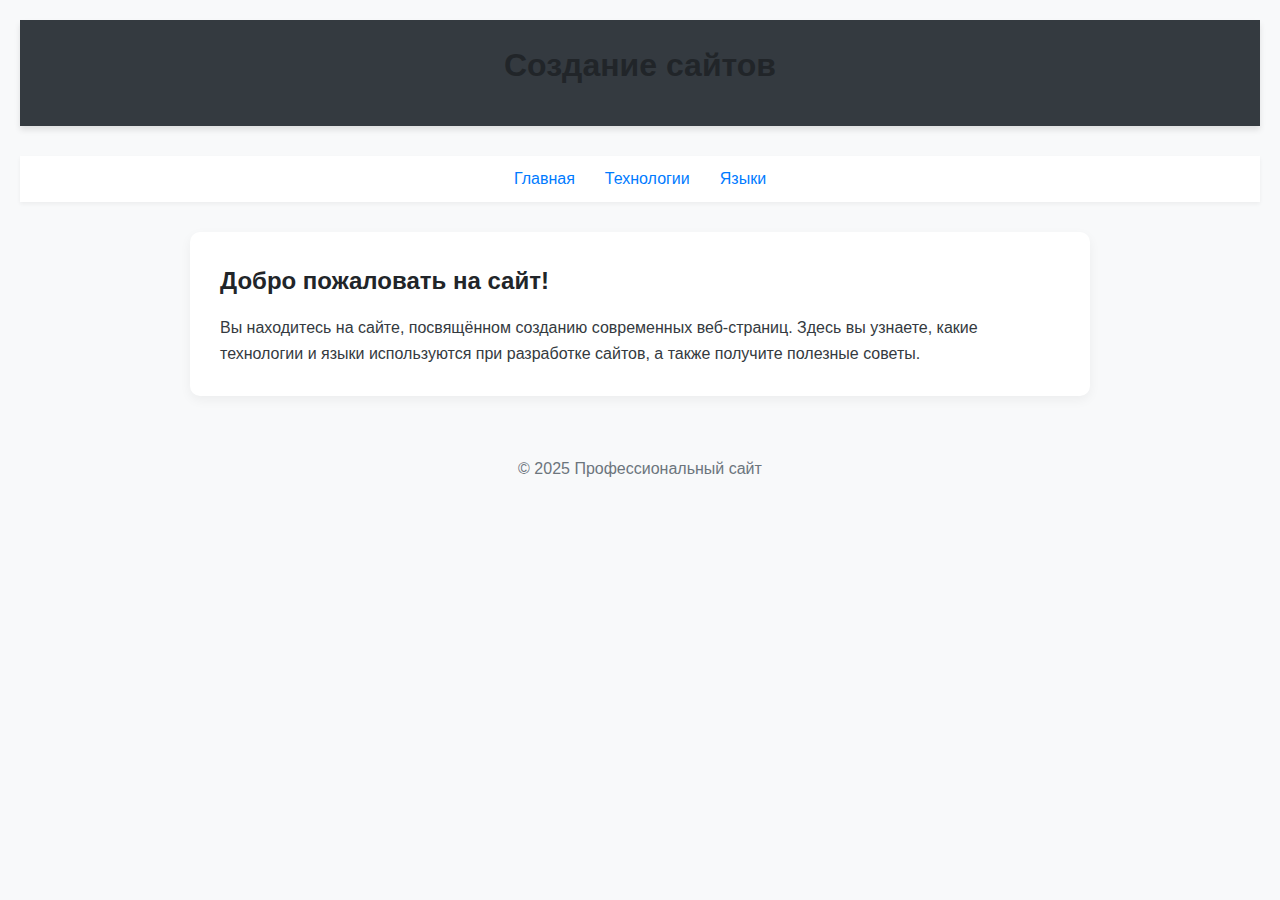
<file: index.html>
<!DOCTYPE html>
<html lang="ru">
<head>
    <meta charset="UTF-8">
    <title>Создание сайтов</title>
    <link rel="stylesheet" href="style.css">
</head>
<body>
    <header>
        <h1>Создание сайтов</h1>
    </header>
    <nav>
        <a href="index.html">Главная</a>
        <a href="technologies.html">Технологии</a>
        <a href="languages.html">Языки</a>
    </nav>
    <section>
        
<h2>Добро пожаловать на сайт!</h2>
<p>Вы находитесь на сайте, посвящённом созданию современных веб-страниц. Здесь вы узнаете, какие технологии и языки используются при разработке сайтов, а также получите полезные советы.</p>

    </section>
    <footer>
        <p>© 2025 Профессиональный сайт</p>
    </footer>
</body>
</html>
</file>
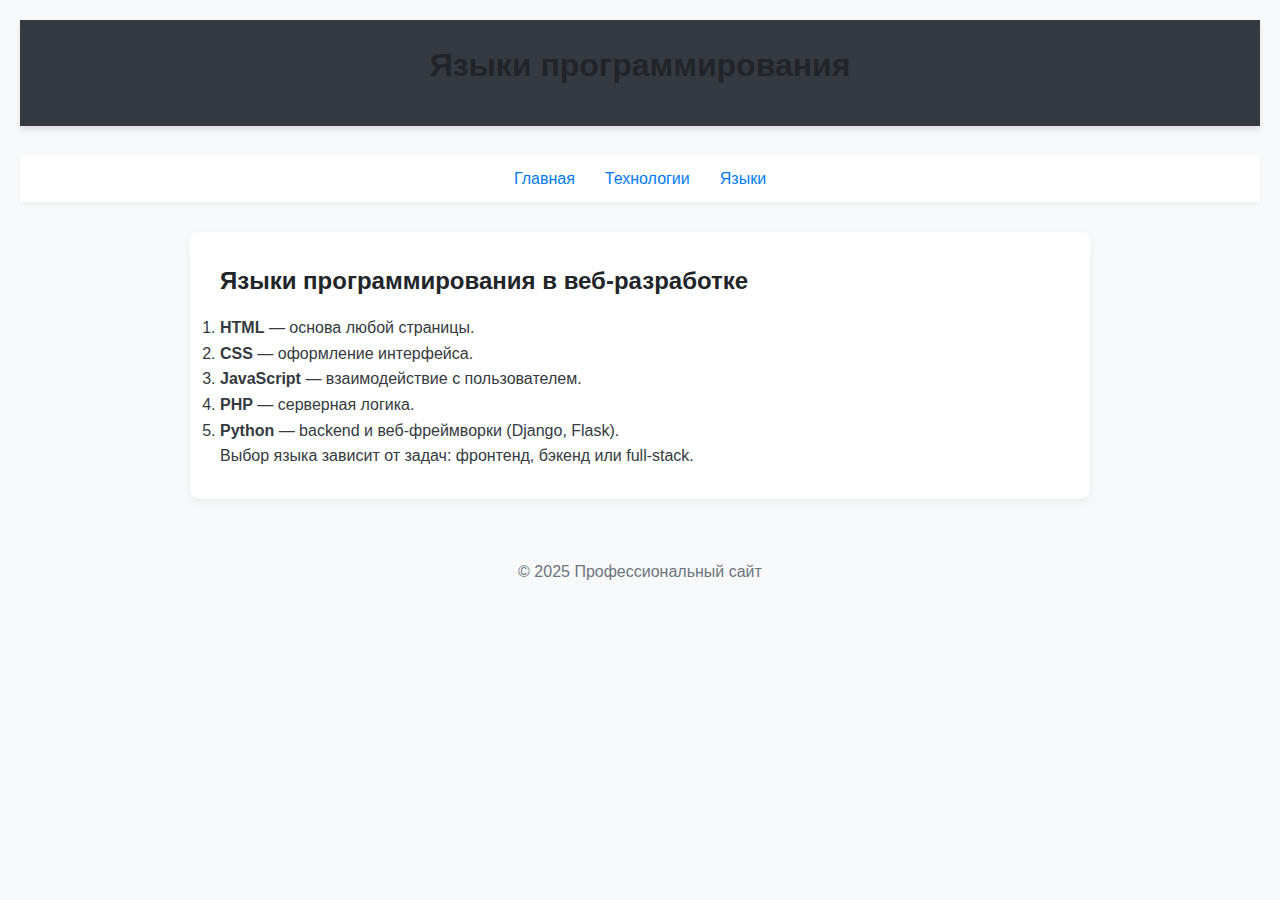
<file: languages.html>
<!DOCTYPE html>
<html lang="ru">
<head>
    <meta charset="UTF-8">
    <title>Языки программирования</title>
    <link rel="stylesheet" href="style.css">
</head>
<body>
    <header>
        <h1>Языки программирования</h1>
    </header>
    <nav>
        <a href="index.html">Главная</a>
        <a href="technologies.html">Технологии</a>
        <a href="languages.html">Языки</a>
    </nav>
    <section>
        
<h2>Языки программирования в веб-разработке</h2>
<ol>
    <li><strong>HTML</strong> — основа любой страницы.</li>
    <li><strong>CSS</strong> — оформление интерфейса.</li>
    <li><strong>JavaScript</strong> — взаимодействие с пользователем.</li>
    <li><strong>PHP</strong> — серверная логика.</li>
    <li><strong>Python</strong> — backend и веб-фреймворки (Django, Flask).</li>
</ol>
<p>Выбор языка зависит от задач: фронтенд, бэкенд или full-stack.</p>

    </section>
    <footer>
        <p>© 2025 Профессиональный сайт</p>
    </footer>
</body>
</html>
</file>
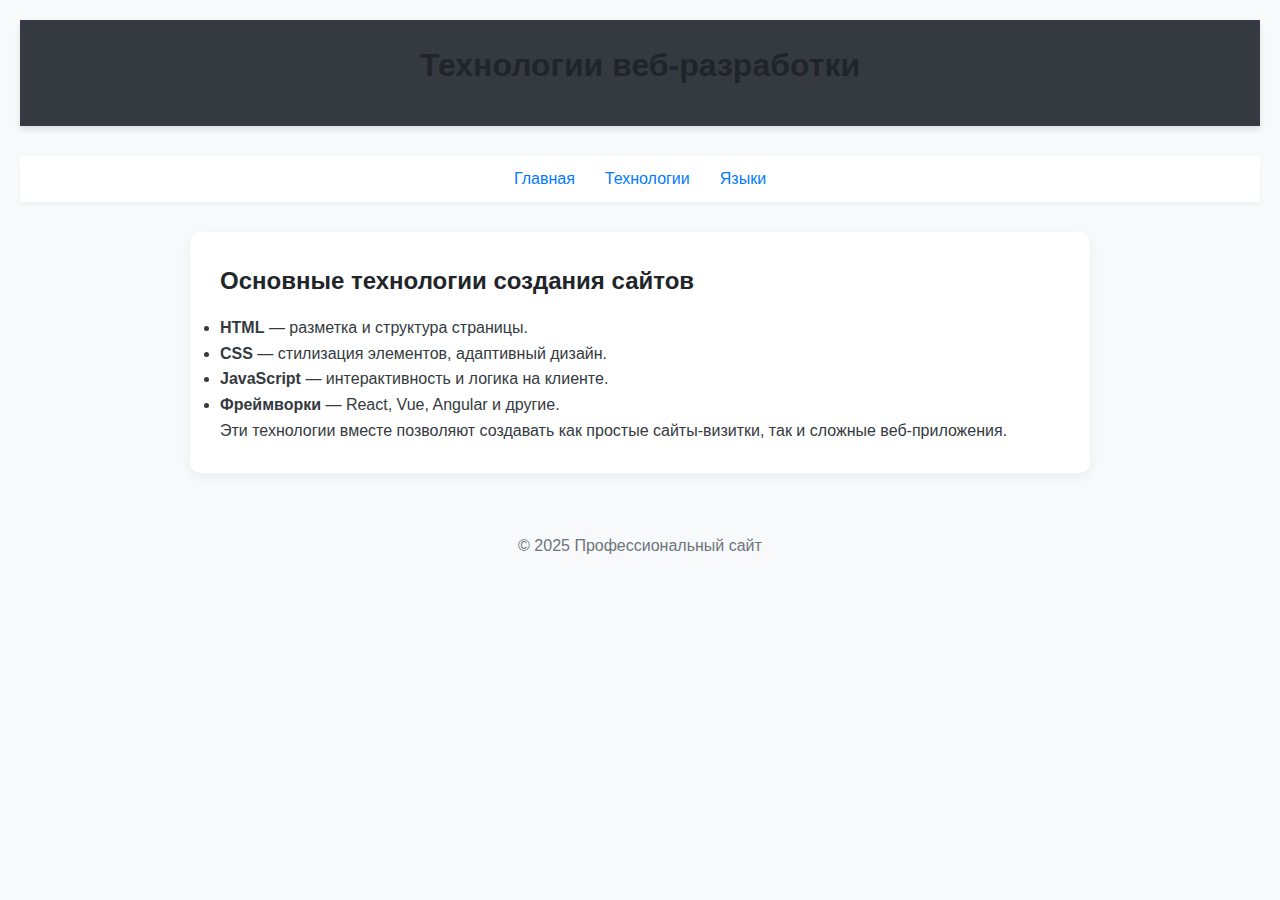
<file: technologies.html>
<!DOCTYPE html>
<html lang="ru">
<head>
    <meta charset="UTF-8">
    <title>Технологии веб-разработки</title>
    <link rel="stylesheet" href="style.css">
</head>
<body>
    <header>
        <h1>Технологии веб-разработки</h1>
    </header>
    <nav>
        <a href="index.html">Главная</a>
        <a href="technologies.html">Технологии</a>
        <a href="languages.html">Языки</a>
    </nav>
    <section>
        
<h2>Основные технологии создания сайтов</h2>
<ul>
    <li><strong>HTML</strong> — разметка и структура страницы.</li>
    <li><strong>CSS</strong> — стилизация элементов, адаптивный дизайн.</li>
    <li><strong>JavaScript</strong> — интерактивность и логика на клиенте.</li>
    <li><strong>Фреймворки</strong> — React, Vue, Angular и другие.</li>
</ul>
<p>Эти технологии вместе позволяют создавать как простые сайты-визитки, так и сложные веб-приложения.</p>

    </section>
    <footer>
        <p>© 2025 Профессиональный сайт</p>
    </footer>
</body>
</html>
</file>
<file: style.css>
* {
    box-sizing: border-box;
    margin: 0;
    padding: 0;
}

body {
    font-family: 'Segoe UI', Tahoma, Geneva, Verdana, sans-serif;
    background-color: #f8f9fa;
    color: #343a40;
    padding: 20px;
    line-height: 1.6;
}

header {
    background-color: #343a40;
    color: white;
    padding: 20px 0;
    text-align: center;
    margin-bottom: 30px;
    box-shadow: 0 4px 6px rgba(0,0,0,0.1);
}

nav {
    display: flex;
    justify-content: center;
    background-color: #ffffff;
    padding: 10px;
    box-shadow: 0 2px 4px rgba(0,0,0,0.05);
    margin-bottom: 30px;
}

nav a {
    color: #007bff;
    margin: 0 15px;
    text-decoration: none;
    font-weight: 500;
}

nav a:hover {
    text-decoration: underline;
}

section {
    max-width: 900px;
    margin: auto;
    background-color: #ffffff;
    padding: 30px;
    border-radius: 10px;
    box-shadow: 0 4px 12px rgba(0,0,0,0.05);
}

h1, h2 {
    color: #212529;
    margin-bottom: 15px;
}

footer {
    text-align: center;
    padding: 20px;
    margin-top: 40px;
    color: #6c757d;
}
</file>
